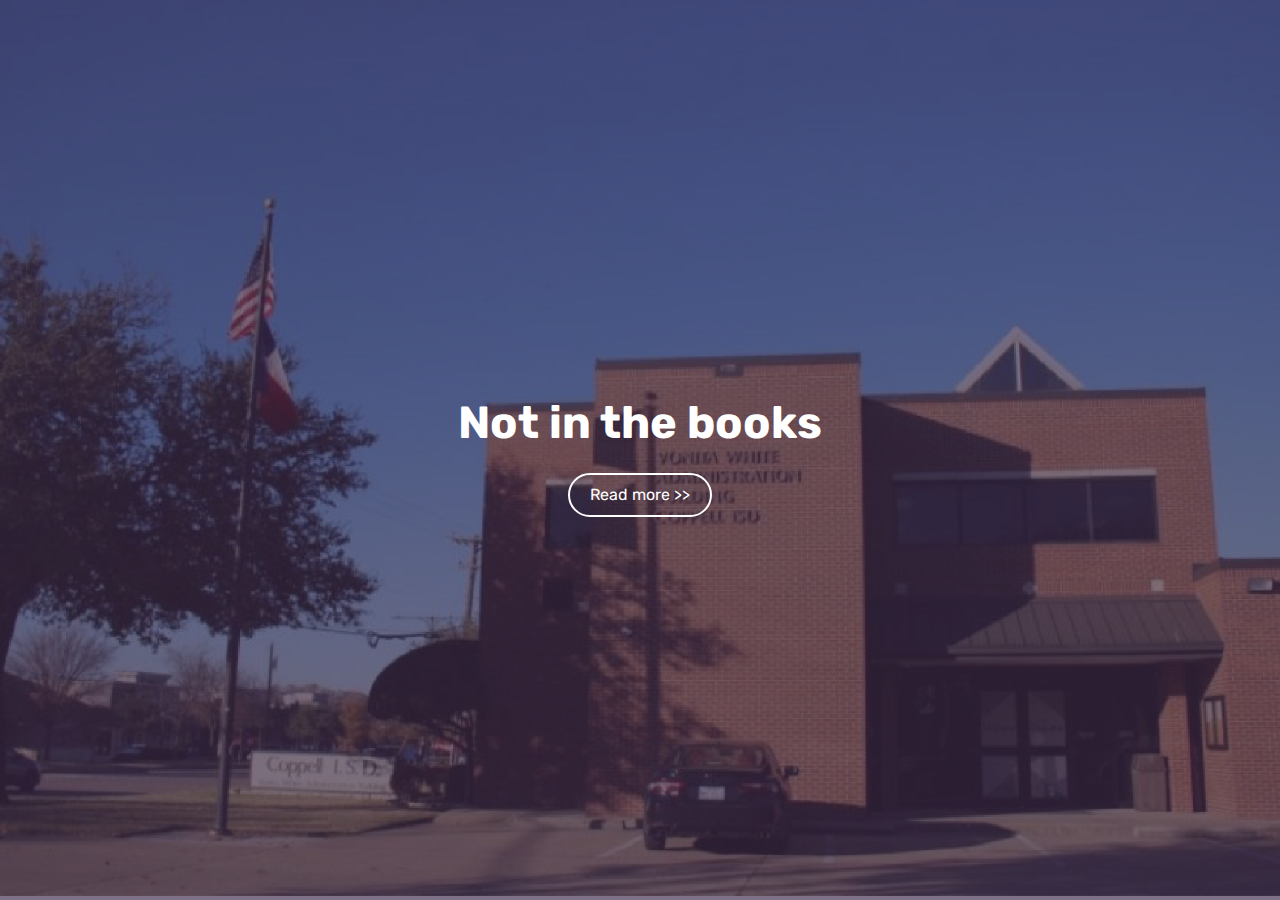
<file: includes/csm-embed.html>
<html>
    <head>
        <meta charset="utf-8">
        <style>
            @import url('https://fonts.googleapis.com/css2?family=Amiri:ital,wght@0,400;0,700;1,400&family=Rubik:ital,wght@0,400;0,600;1,400&display=swap');
            body {
                font-family: 'Rubik', -apple-system, BlinkMacSystemFont, 'Segoe UI', sans-serif;
                color: white;
                line-height: 20px;
                padding: 30px;
                margin: 0;
                display: flex;
                justify-content: center;
                align-items: center;
                background-image: url('../assets/vonita_background-02.png');
                background-repeat: no-repeat;
                background-size: cover;
            }
            .content {
                position: absolute;
                display: flex;
                flex-direction: column;
                align-items: center;
                justify-content: center;
            }
            h1 {
                font-size: 45px;
                margin-bottom: 40px;
            }
            a {
                text-decoration: none;
                color: white;
                border: solid white;
                border-width: 2px;
                border-radius: 25px;
                padding: 10px;
                padding-left: 20px;
                padding-right: 20px;
                transition: background-color 0.6s ease;
            }
            a:hover {
                background-color: white;
                color: black;
                animation: 
            }
        </style>
        <base target="_parent">
    </head>
    <body>
            <div class="content">
                <h1>Not in the books</h1>
                <a target="_blank" href="https://coppellstudentmedia.github.io/budget">
                    Read more >>
                </a>
            </div>
    </body>
</html>
</file>
